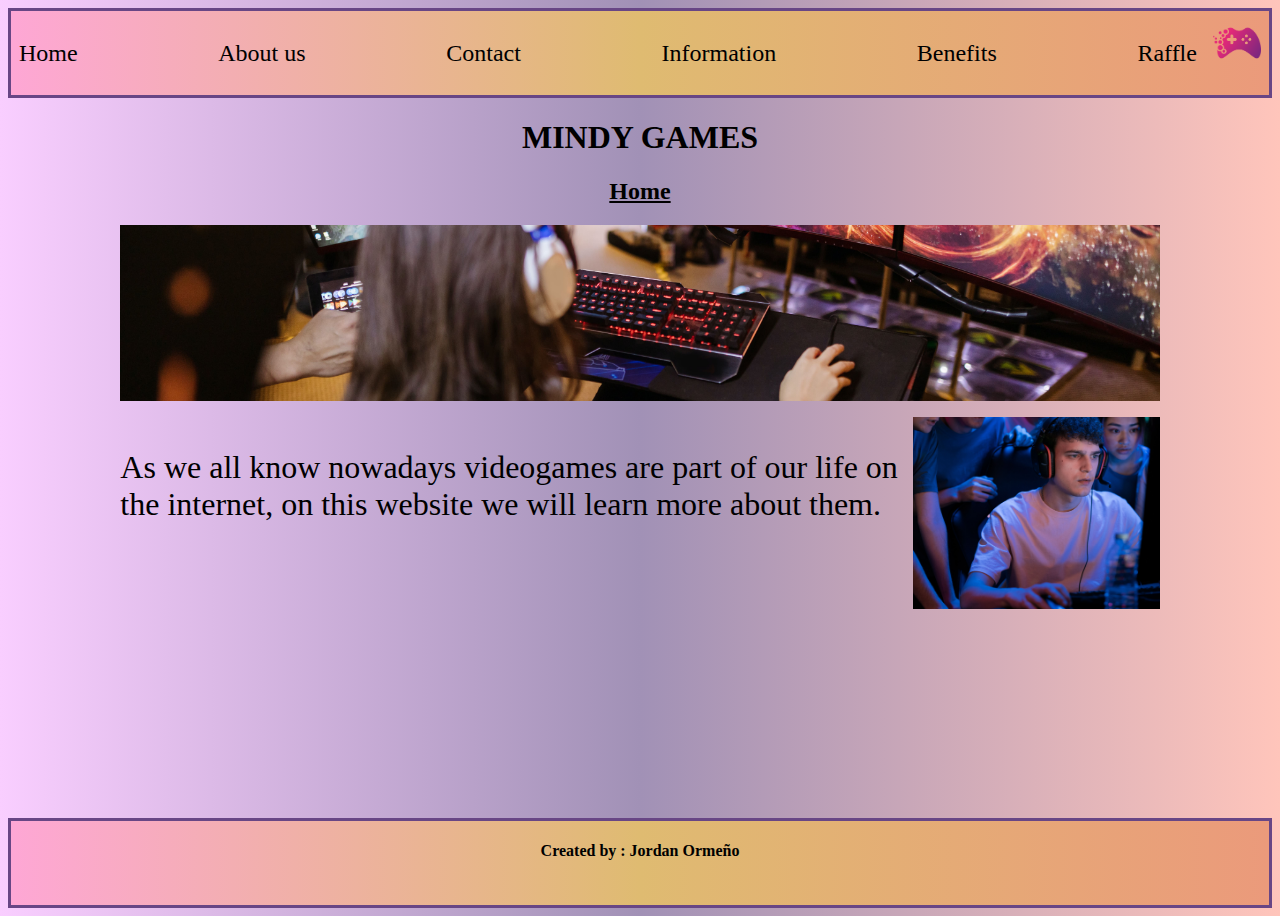
<file: index.html>
<!DOCTYPE html>
<html lang="en">
<head>
    <meta charset="UTF-8">
    <meta http-equiv="X-UA-Compatible" content="IE=edge">
    <meta name="viewport" content="width=device-width, initial-scale=1.0">
    <title>Home</title>
    <link rel="stylesheet" href="./assets/styles/styles.css">
    <link rel="shortcut icon" href="./assets/images/icon.png" type="image/x-icon">
</head>
<body>
    <div class="divheader">
        <header>
            <nav class="boxbanner">
                <a href="#">Home</a>
                <a href="./assets/pages/aboutUs.html">About us</a>
                <a href="./assets/pages/contact.html">Contact</a>
                <a href="./assets/pages/information.html">Information</a>
                <a href="./assets/pages/benefitsTips.html">Benefits</a>
                <a href="./assets/pages/raffle.html">Raffle</a>
            </nav>
            <img class="logo" src="./assets/images/logo.png" alt="logoJoystick">
        </header>
    </div>
    <main>
        <div>
            <h1>MINDY GAMES</h1>
            <h2>Home</h2>
        </div>
        <img class="largeimageIndex" src="./assets/images/index1.jpg" alt="imagenlarga">
        <div class="textNimageIndex">
            <p>As we all know nowadays videogames are part
                of our life on the internet, on this website
                we will learn more about them.</p>
            <img src="./assets/images/index2.jpg" alt="">
        </div>
    </main>
    <footer>
        <h4>Created by : Jordan Ormeño</h4>
    </footer>
</body>
</html>
</file>
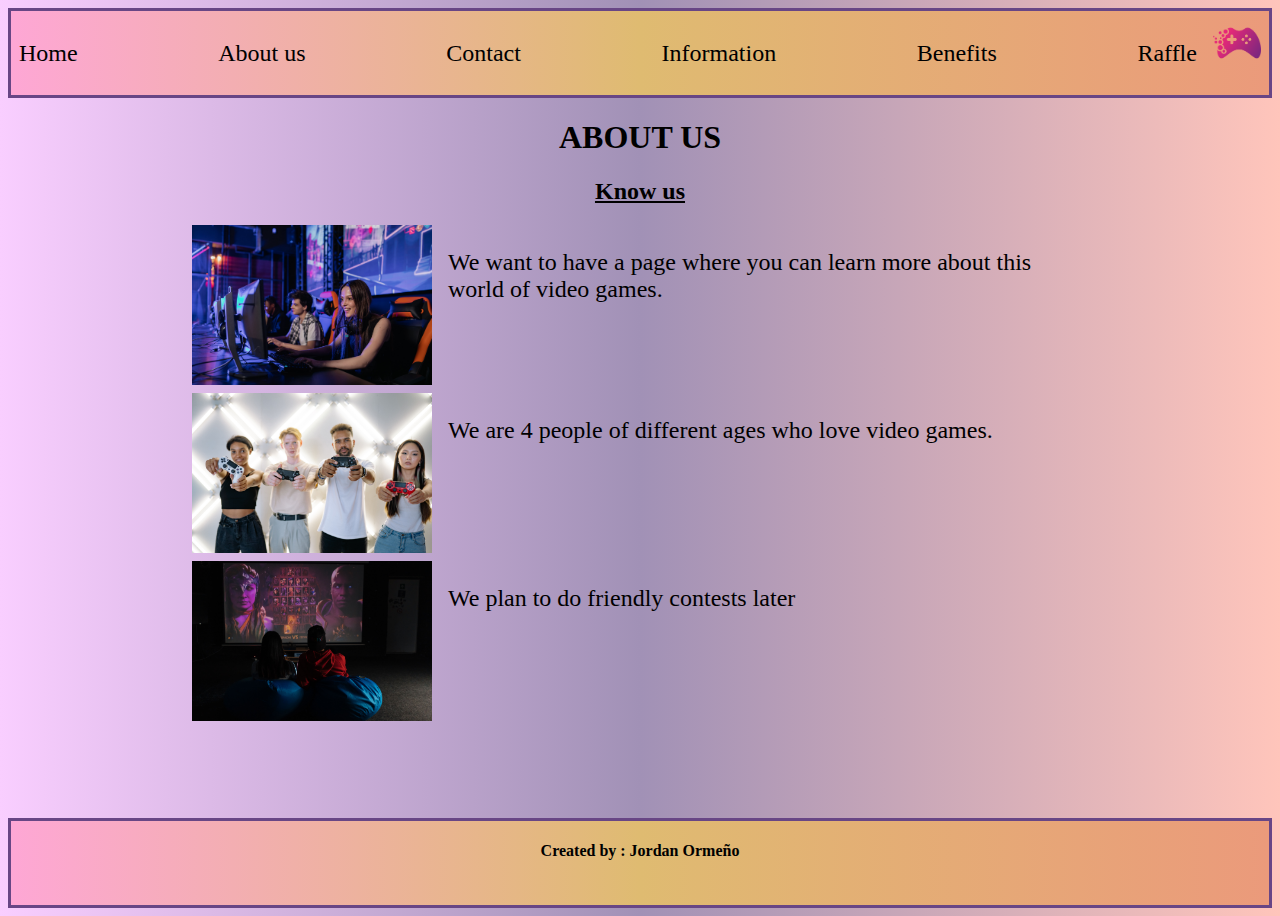
<file: assets/pages/aboutUs.html>
<!DOCTYPE html>
<html lang="en">
<head>
    <meta charset="UTF-8">
    <meta http-equiv="X-UA-Compatible" content="IE=edge">
    <meta name="viewport" content="width=device-width, initial-scale=1.0">
    <title>About us</title>
    <link rel="stylesheet" href="../styles/styles.css">
    <link rel="shortcut icon" href="../images/icon.png" type="image/x-icon">
</head>
<body>
    <div>
        <header>
            <nav class="boxbanner">
                <a href="../../index.html">Home</a>
                <a href="#">About us</a>
                <a href="./contact.html">Contact</a>
                <a href="./information.html">Information</a>
                <a href="./benefitsTips.html">Benefits</a>
                <a href="./raffle.html">Raffle</a>
            </nav>
            <img class="logo" src="../images/logo.png" alt="logoJoystick">
        </header>
    </div>
    <main>
        <div>
            <h1>ABOUT US</h1>
            <h2>Know us</h2>
        </div>
        <div class="imageNtext">
            <img class="imagenaboutus" src="../images/aboutus1.jpg" alt="">
            <p>We want to have a page where you can learn more about this  world of video games.</p>
        </div>
        <div class="imageNtext">
            <img class="imagenaboutus" src="../images/aboutus2.jpg" alt="">
            <p>We are 4 people of different ages who love video games.</p>
        </div>
        <div class="imageNtext">
            <img class="imagenaboutus" src="../images/aboutus3.jpg" alt="">
            <p>We plan to do friendly contests later</p>
        </div>
     </main>
    <footer>
        <h4>Created by : Jordan Ormeño</h4>
    </footer>
</body>
</html>
</file>
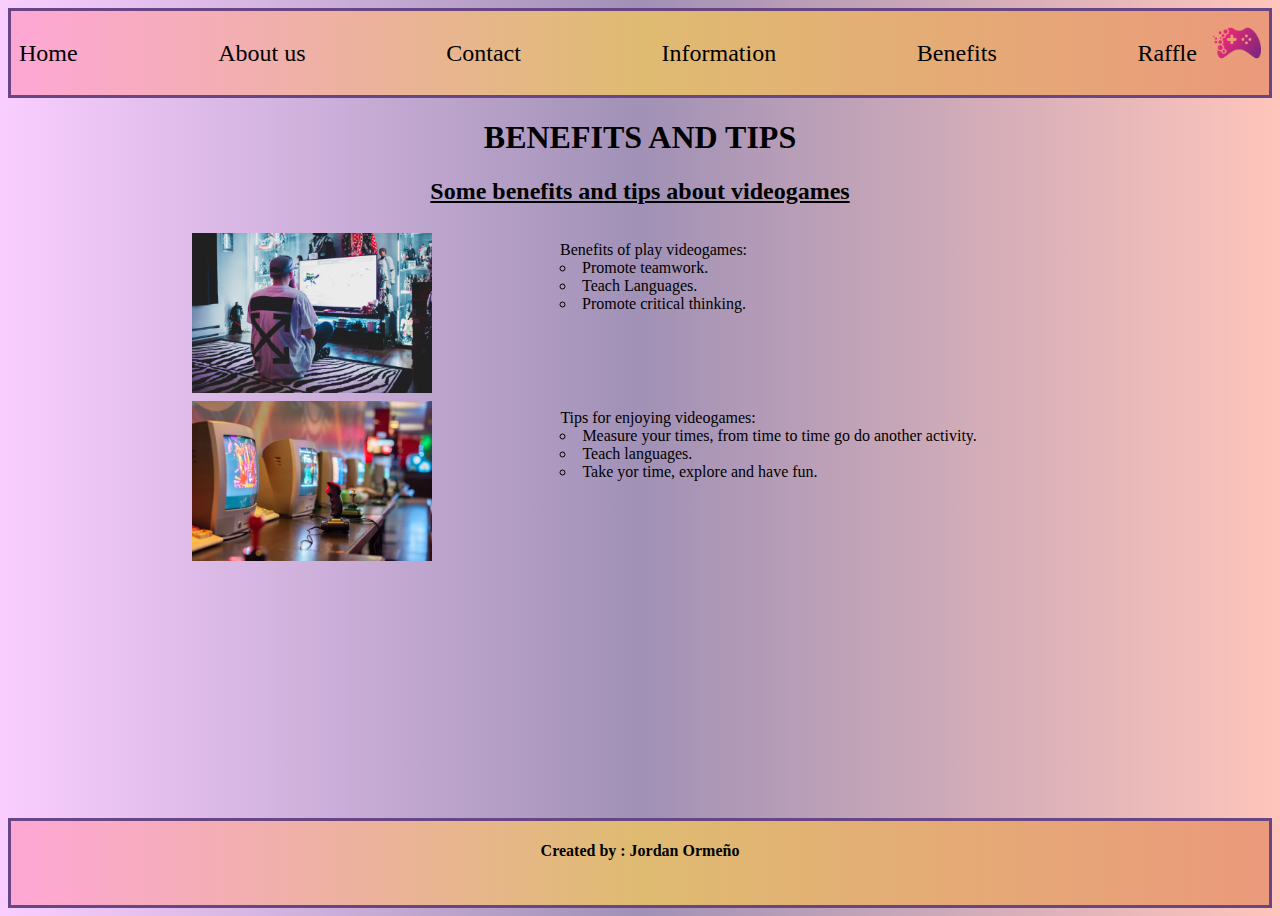
<file: assets/pages/benefitsTips.html>
<!DOCTYPE html>
<html lang="en">
<head>
    <meta charset="UTF-8">
    <meta http-equiv="X-UA-Compatible" content="IE=edge">
    <meta name="viewport" content="width=device-width, initial-scale=1.0">
    <title>Benefits and Tips</title>
    <link rel="stylesheet" href="../styles/styles.css">
    <link rel="shortcut icon" href="../images/icon.png" type="image/x-icon">
</head>
<body>
    <div>
        <header>
            <nav class="boxbanner">
                <a href="../../index.html">Home</a>
                <a href="./aboutUs.html">About us</a>
                <a href="./contact.html">Contact</a>
                <a href="../pages/information.html">Information</a>
                <a href="#">Benefits</a>
                <a href="./raffle.html">Raffle</a>
            </nav>
            <img class="logo" src="../images/logo.png" alt="logoJoystick">
        </header>
    </div>
    <main class="cajabenefits">
        <div>
            <h1>BENEFITS AND TIPS</h1>
            <h2>Some benefits and tips about videogames</h2>
        </div>
        <div class="imagenYlista">
            <img src="../images/benefitandtips1.jpg" alt="">
            <ol class="lista1">
                <li>Benefits of play videogames:
                    <ul>
                        <li>Promote teamwork.</li>
                        <li>Teach Languages.</li>
                        <li>Promote critical thinking.</li>
                    </ul>
                </li>
            </ol>
        </div>
        <div class="imagenYlista">
            <img src="../images/benefitandtips2.jpg" alt="">
            <ol class="lista2">
                <li>Tips for enjoying videogames:
                    <ul>
                        <li>Measure your times, from time to time go do another activity.</li>
                        <li>Teach languages.</li>
                        <li>Take yor time, explore and have fun.</li>
                    </ul>
                </li>
            </ol>
        </div>
    </main>
    <footer class="footerbenefits">
        <h4>Created by : Jordan Ormeño</h4>
    </footer>
</body>
</html>
</file>
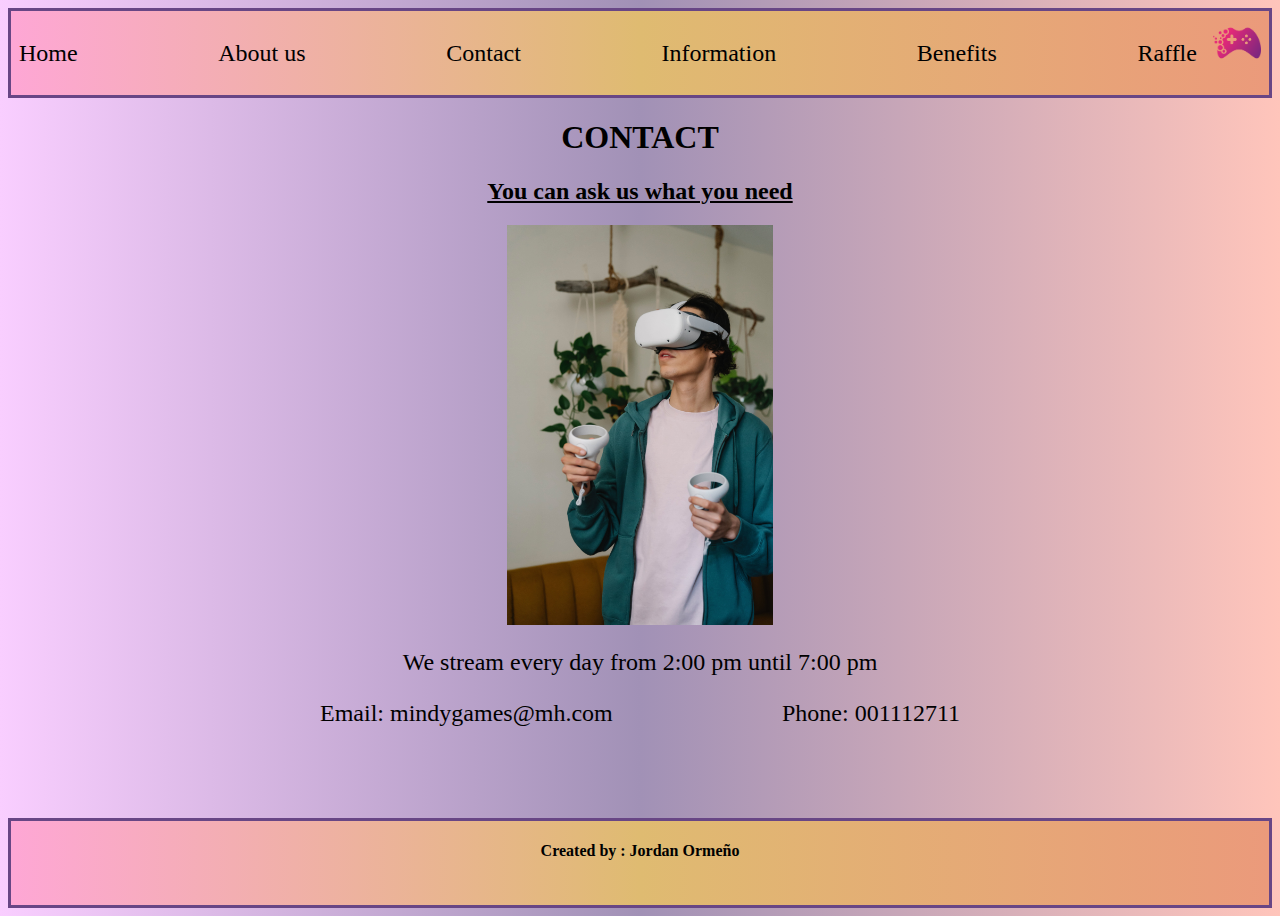
<file: assets/pages/contact.html>
<!DOCTYPE html>
<html lang="en">
<head>
    <meta charset="UTF-8">
    <meta http-equiv="X-UA-Compatible" content="IE=edge">
    <meta name="viewport" content="width=device-width, initial-scale=1.0">
    <title>Contact</title>
    <link rel="stylesheet" href="../styles/styles.css">
    <link rel="shortcut icon" href="../images/icon.png" type="image/x-icon">
</head>
<body>
    <div>
        <header>
            <nav class="boxbanner">
                <a href="../../index.html">Home</a>
                <a href="../pages/aboutUs.html">About us</a>
                <a href="#">Contact</a>
                <a href="../pages/information.html">Information</a>
                <a href="../pages/benefitsTips.html">Benefits</a>
                <a href="./raffle.html">Raffle</a>
            </nav>
            <img class="logo" src="../images/logo.png" alt="logoJoystick">
        </header>
    </div>  
    <main>
        <div>
            <h1>CONTACT</h1>
            <h2>You can ask us what you need</h2>
        </div>
        <div class="textNcontact">
            <img src="../images/contact.jpg" alt="">
            <p>We stream every day from 2:00 pm until 7:00 pm</p>
        </div>
        <div class="contactbox">
            <a href="mailto:mindygames@mh.com">Email: mindygames@mh.com</a>
            <a href="tel:001112711">Phone: 001112711</a>
        </div>
    </main>
    <footer>
        <h4>Created by : Jordan Ormeño</h4>
    </footer>
</body>
</html>
</file>
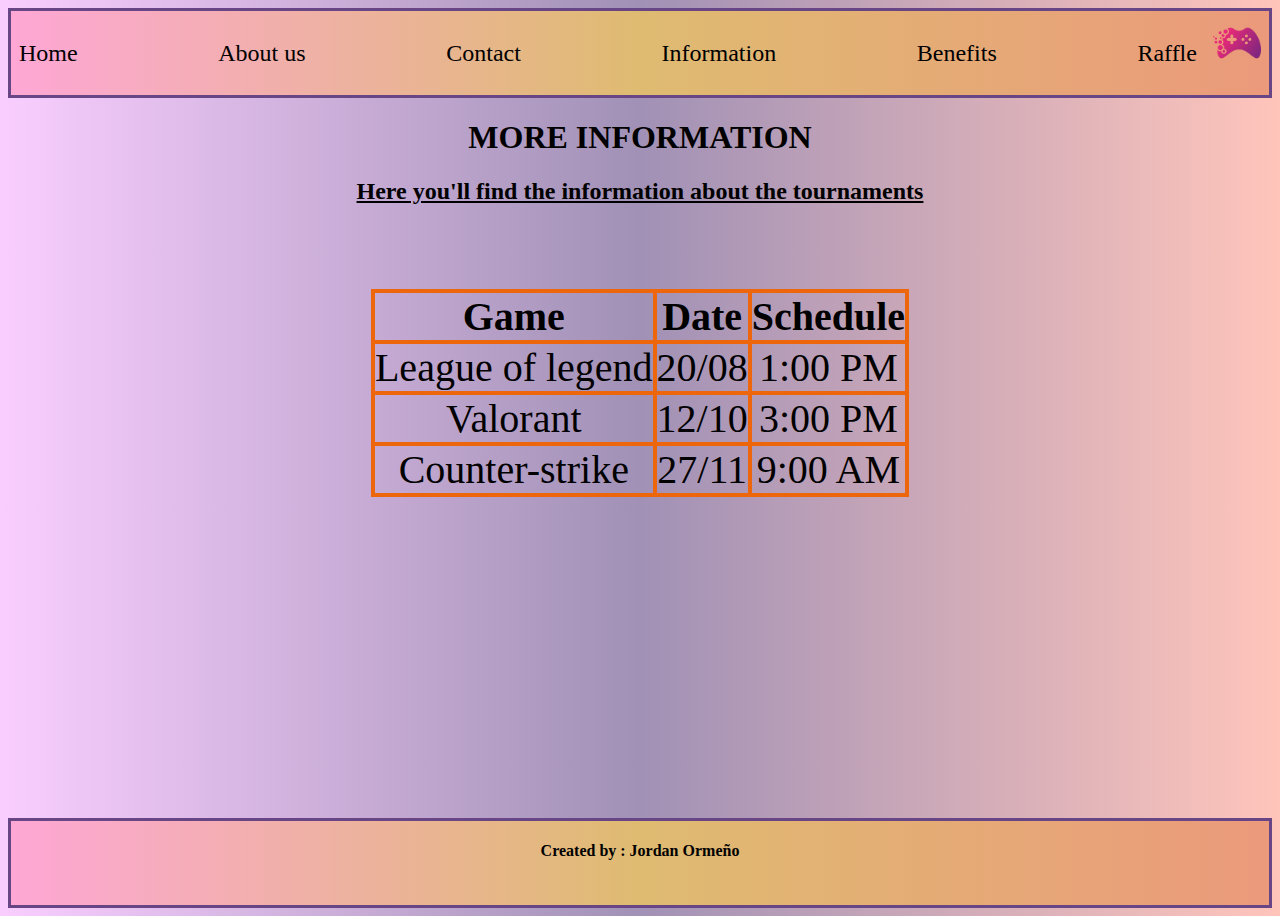
<file: assets/pages/information.html>
<!DOCTYPE html>
<html lang="en">
<head>
    <meta charset="UTF-8">
    <meta http-equiv="X-UA-Compatible" content="IE=edge">
    <meta name="viewport" content="width=device-width, initial-scale=1.0">
    <title>More Information</title>
    <link rel="stylesheet" href="../styles/styles.css">
    <link rel="shortcut icon" href="../images/icon.png" type="image/x-icon">
</head>
<body>
    <div>
        <header>
            <nav class="boxbanner">
                <a href="../../index.html">Home</a>
                <a href="./aboutUs.html">About us</a>
                <a href="./contact.html">Contact</a>
                <a href="#">Information</a>
                <a href="./benefitsTips.html">Benefits</a>
                <a href="./raffle.html">Raffle</a>
            </nav>
            <img class="logo" src="../images/logo.png" alt="logoJoystick">
        </header>
    </div>
    <main>
        <div class="tableInfo">
            <h1>MORE INFORMATION</h1>
            <h2>Here you'll find the information about the tournaments</h2>
        </div>
        <table>
            <thead>
                <tr>
                    <th>Game</th>
                    <th>Date</th>
                    <th>Schedule</th>
                </tr>
            </thead>
            <tbody>
                <tr>
                    <td>League of legend</td>
                    <td>20/08</td>
                    <td>1:00 PM</td>
                </tr>
                <tr>
                    <td>Valorant</td>
                    <td>12/10</td>
                    <td>3:00 PM</td>
                </tr>
                <tr>
                    <td>Counter-strike</td>
                    <td>27/11</td>
                    <td>9:00 AM</td>
                </tr>
            </tbody>
        </table>
    </main>
    <footer>
        <h4>Created by : Jordan Ormeño</h4>
    </footer>
</body>
</html>
</file>
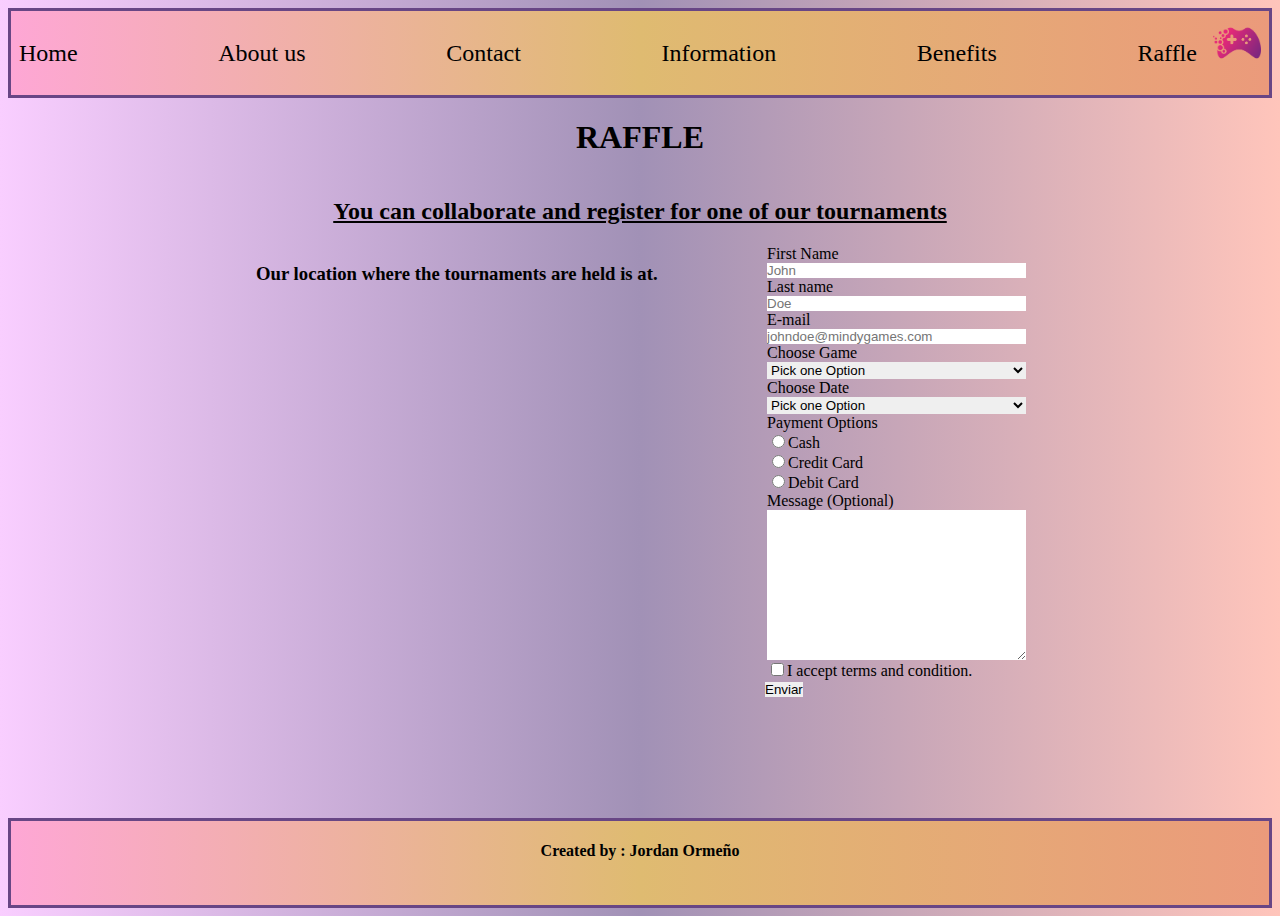
<file: assets/pages/raffle.html>
<!DOCTYPE html>
<html lang="en">
<head>
    <meta charset="UTF-8">
    <meta http-equiv="X-UA-Compatible" content="IE=edge">
    <meta name="viewport" content="width=device-width, initial-scale=1.0">
    <title>Raffle</title>
    <link rel="stylesheet" href="../styles/styles.css">
    <link rel="shortcut icon" href="../images/icon.png" type="image/x-icon">
</head>
<body>
    <div>
        <header>
            <nav class="boxbanner">
                <a href="../../index.html">Home</a>
                <a href="./aboutUs.html">About us</a>
                <a href="./contact.html">Contact</a>
                <a href="./information.html">Information</a>
                <a href="./benefitsTips.html">Benefits</a>
                <a href="#">Raffle</a>
            </nav>
            <img class="logo" src="../images/logo.png" alt="logoJoystick">
        </header>
    </div>
    <main>
        <h1>RAFFLE</h1>
        <h2>You can collaborate and register for one of our tournaments</h2>
        <div class="cajaraffle">
            <div class="cajaizquierda">
                <h3>Our location where the tournaments are held is at.</h3>
                <iframe src="https://www.google.com/maps/embed?pb=!1m18!1m12!1m3!1d8381.248460815903!2d-82.46591570590596!3d27.966933741917202!2m3!1f0!2f0!3f0!3m2!1i1024!2i768!4f13.1!3m3!1m2!1s0x88c2b782b3b9d1e1%3A0xa75f1389af96b463!2sTampa%2C%20Florida%2C%20EE.%20UU.!5e0!3m2!1ses!2sar!4v1684437433088!5m2!1ses!2sar" width="400" height="300" style="border:0;" allowfullscreen="" loading="lazy" referrerpolicy="no-referrer-when-downgrade"></iframe>
            </div>
            <div class="cajaderecha">
                <form action="./show_data.html" method="get">
                    <fieldset>
                        <label for="name">First Name</label>
                            <input type="text" id="name" name="Fname" placeholder="John">
                        <label for="lastname">Last name</label>
                            <input type="text" id="lastname" name="Lname" placeholder="Doe">
                        <label for="email">E-mail</label>
                            <input type="text" id="email" name="E-mail" placeholder="johndoe@mindygames.com">
                    </fieldset>    
                    <fieldset>
                        <label for="game">Choose Game</label>
                        <select name="Game" id="game">
                            <option value="default">Pick one Option</option>
                            <option value="LOL">League Of Legend</option>
                            <option value="Valorant">Valorant</option>
                            <option value="CS">Counter-Strike</option>
                         </select>
                        <label for="date">Choose Date</label>
                        <select name="Date" id="date">
                            <option value="default">Pick one Option</option>
                            <option value="20/08">20/08</option>
                            <option value="12/10">12/10</option>
                            <option value="27/11">27/11</option>
                        </select>
                    </fieldset>
                    <fieldset>
                        <legend>Payment Options</legend>
                            <label for="cash">
                                <input type="radio" id="cash" name="Pay" value="Cash">Cash
                            </label>
                            <label for="credit">
                                <input type="radio" id="credit" name="Pay" value="Credit">Credit Card
                            </label>
                            <label for="debit">
                                <input type="radio" id="debit" name="Pay" value="Debit">Debit Card
                            </label>
                            <label for="texto">Message (Optional)</label>
                            <textarea name="Area" id="texto" cols="30" rows="10"></textarea>
                            <label for="accept">
                                <input type="checkbox" id="accept" name="Accept" value="accept">I accept terms and condition.
                            </label>
                    </fieldset>
                        <input type="submit" value="Enviar">
                </form> 
            </div>
        </div>
    </main>
    <footer>
        <h4>Created by : Jordan Ormeño</h4>
    </footer>
</body>
</html>
</file>
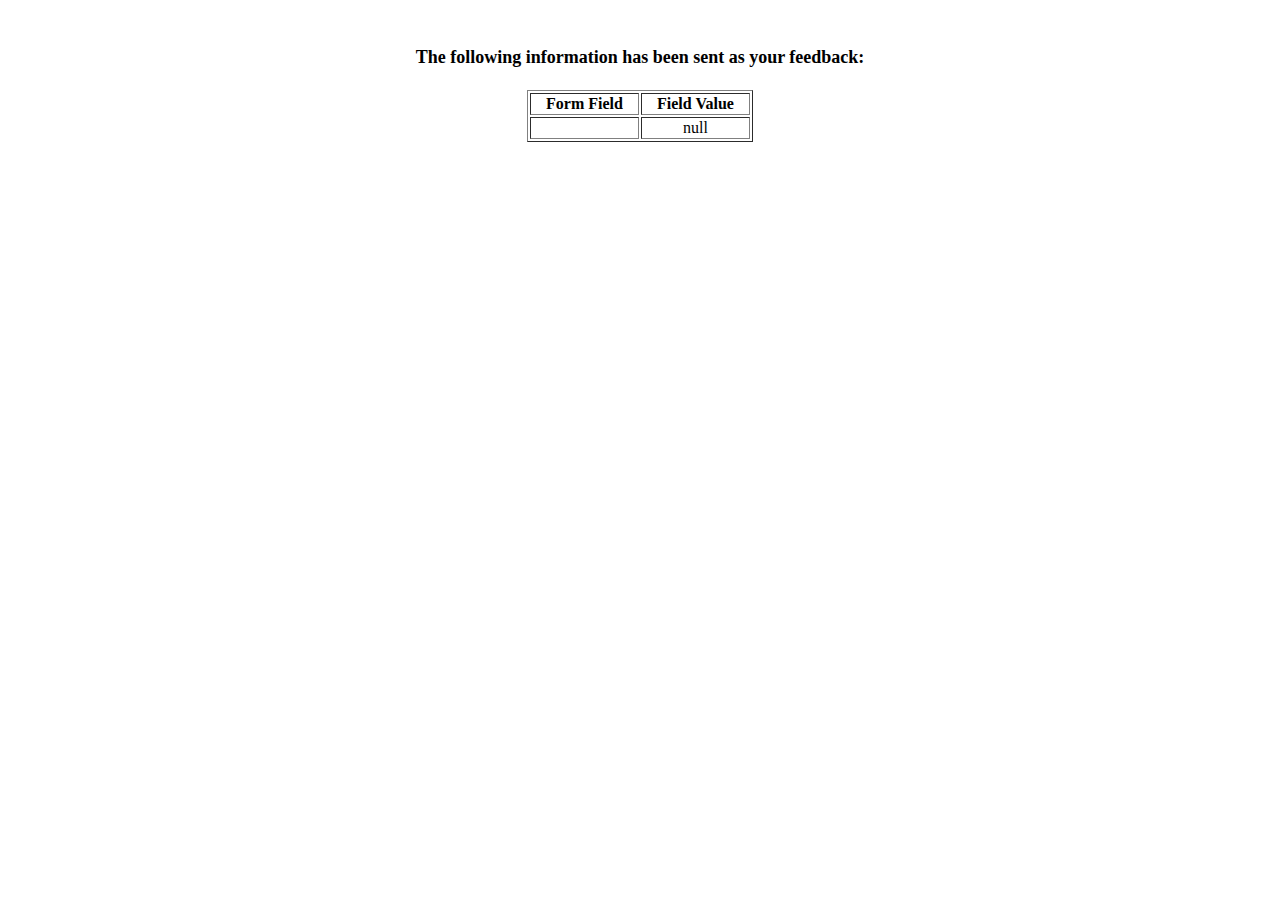
<file: assets/pages/show_data.html>
<html>
<head>
<title>Feedback Sent</title>
</head>
<body>
<p align=center>&nbsp;</p>
<h1 align=center><font size="+1">The following information has been sent as your
  feedback:</font></h1>

<table border="1" align=center width="226">
  <tr>
    <th align="center">Form Field</th>
    <th align="center">Field Value</th>
  </tr>

<script language="javascript">
var args = location.search.substr(1).split('&');
for (var i = 0; i < args.length; ++i) {
  var parts = args[i].split('=');
  if (parts != null) {
    var field = parts[0];
    var value = parts[1];
    if (value == null) {
      value = "null"
    }
    else {
      value = '"' + unescape(value.replace(/\+/g, ' ')) + '"';
    }

    document.writeln('<tr><td align="center">' + field + '</td>');
    document.writeln('<td align="center">' + value + '</td></tr>');
  }
}
</script>

<noscript>
<tr><td>
<p>You need to turn on Javascript in your browser.</p>

<p>In Microsoft Internet Explorer 4 or greater:</p>
<ul>
<li>From the "Tools" menu (in IE 4, it's the "View" menu), select "Internet Options".</li>
<li>Click on the "Security" tab.</li>
<li>Click on the "Custom Level" button. (In IE 4, select "Custom"
and then click on "Settings...".)</li>
<li>Under "Active scripting" make sure "Enable" is selected.</li>
</ul>

<p>In Netscape version 4 or greater:</p>
<ul>
<li>From the <b>Edit</b> menu, select <b>Preferences</b>.</li>
<li>In the <b>Category</b> list on the left, click on the word "Advanced".</li>
<li>In the panel on the right, make sure "Enable JavaScript" is checked.</li>
<li>Click the <b>OK</b> button.</li>
</ul>

</td></tr>
</noscript>

</table>
</body>
</html>
</file>
<file: assets/styles/styles.css>
* {  
    padding: 0;
    border: 0;
    box-sizing: border-box;
}

body {
    background: rgb(249,206,255);
    background: linear-gradient(90deg, rgba(249,206,255,1) 0%, rgba(161,145,182,1) 50%, rgba(255,197,187,1) 100%);
}

header {
    display: flex;
    border: .2rem solid rgb(104 70 133);
    background: rgb(254,167,213);
    background: linear-gradient(90deg, rgba(254,167,213,1) 0%, rgba(223,187,113,1) 50%, rgba(235,154,123,1) 100%);
    height: 10vh;
}

a {
    text-decoration: none;
    font-size: 1.5rem;
    color: black;
}

.boxbanner {
    padding: .5rem;
    align-items: center;
    width: 100%;
    display: flex;
    justify-content: space-between
}

.logo {
    height: 4rem;
    width: 4rem;
    object-fit: contain;
    padding: .5rem;
}

main {
    min-height: 80vh;
    display: flex;
    flex-direction: column;
    align-items: center;
}

footer {
    background: rgb(254,167,213);
    background: linear-gradient(90deg, rgba(254,167,213,1) 0%, rgba(223,187,113,1) 50%, rgba(235,154,123,1) 100%);
    border: .2rem solid rgb(104 70 133);
    text-align: center;
    height: 10vh;
}

h1 {
    text-align: center;
}

h2 {
    text-align: center;
    text-decoration: underline;
}  

.largeimageIndex {
    height: 11rem;
    width: 65rem;
    object-fit: cover;
}

.textNimageIndex {
    width: 81.2vw;
    display: flex;
    margin-top: 1rem;
    font-size: 2rem;
}

.textNimageIndex img{
    object-fit: cover;
    height: 12rem;
    width: 30rem;
}

.imageNtext {
    display: flex;
    width: 70vw;
    font-size: 1.5rem;
    margin-bottom: .5rem;
}

.imageNtext img{
    height: 10rem;
    margin-right: 1rem;
}

.textNcontact {
    display: flex;
    font-size: 1.5rem;
    text-align: center;
    flex-direction: column;
}

.textNcontact img {
    height: 25rem;
    object-fit: contain;
}

.contactbox {
    display: flex;
    width: 50vw;
    justify-content: space-between;
}

table, tr, th, td {
    border-collapse: collapse;
    text-align: center;
    border: .3rem solid rgb(238, 102, 11);
    font-size: 2.5rem;
    margin: 4rem;
}

.imagenYlista {
    display: flex;
    gap: 8rem;
    width: 70vw;
}

.imagenYlista img {
    height: 10rem;
    margin-top: .5rem;
}

ul {
    list-style-position: inside;
}

ol {
    list-style-type: none;
}

fieldset {
    display: flex;
    flex-direction: column; 
    justify-content: space-evenly;
    width: 100%;
}

.cajaraffle {
    display: flex;
    justify-content: space-between;
    width: 60vw;
}

@media only screen and (min-width:320px) and (max-width:767px) {
    a {
        text-decoration: none;
        font-size: 1.1rem;
        color: black;
    }
    body {
        background: rgb(208,173,213);
        background: linear-gradient(90deg, rgba(208,173,213,1) 0%, rgba(163,148,184,1) 50%, rgba(180,139,132,1) 100%);
    }
    
    header {
        height: 24vh;
    }

    .boxbanner {
        flex-direction: column;
    }

    .largeimageIndex {
        width: 95vw;
    }

    .textNimageIndex {
        flex-direction: column-reverse;
        font-size: 1rem;
    }

    .textNimageIndex img {
        width: 80vw;
        object-fit: contain;
    }

    .imageNtext {
        flex-direction: column;
        font-size: 1rem;
        text-align: center;
    }

    .imageNtext img {
        object-fit: contain;
    }

    .contactbox{
        width: 80vw;
        flex-direction: column;
        text-align: center;
    }

    table, tr, th, td {
        font-size: 1.5rem;
        margin: 0;
    }

    .imagenYlista {
        flex-direction: column;
        gap: 0;
        width: 60vw;
        align-items: center;
    }

    .imagenYlista img{
        object-fit: contain;
        width: 60vw;
    }

    .cajaraffle{
        flex-direction: column-reverse
    }

    iframe {
        width: 60vw;
        height: 25vh;
    }
}

@media only screen and (min-width:768px) and (max-width:1023px) {
    .largeimageIndex {
        width: 90vw;
    }

    .cajaraffle{
        width: 95vw;
    }

    header {
        height: 30vh;
    }

    .boxbanner {
        flex-direction: column;
    }

    .textNimageIndex {
        flex-direction: column-reverse;
        font-size: 1rem;
    }

    .textNimageIndex img {
        object-fit: contain;
        width: 80vw;
    }
    
    .imageNtext {
        flex-direction: column;
        font-size: 1rem;
        text-align: center;
    }

    .imageNtext img {
        object-fit: contain;
    }

    .imagenYlista {
        flex-direction: column;
        gap: 0;
        width: 12.5rem;
        align-items: center;
    }

    .imagenYlista img{
        object-fit: contain;
    }

    .cajaraffle{
        flex-direction: column-reverse;
        width: 60vw;

    }

    iframe {
        width: 60vw;
        height: 30vh;
    }

}
</file>
